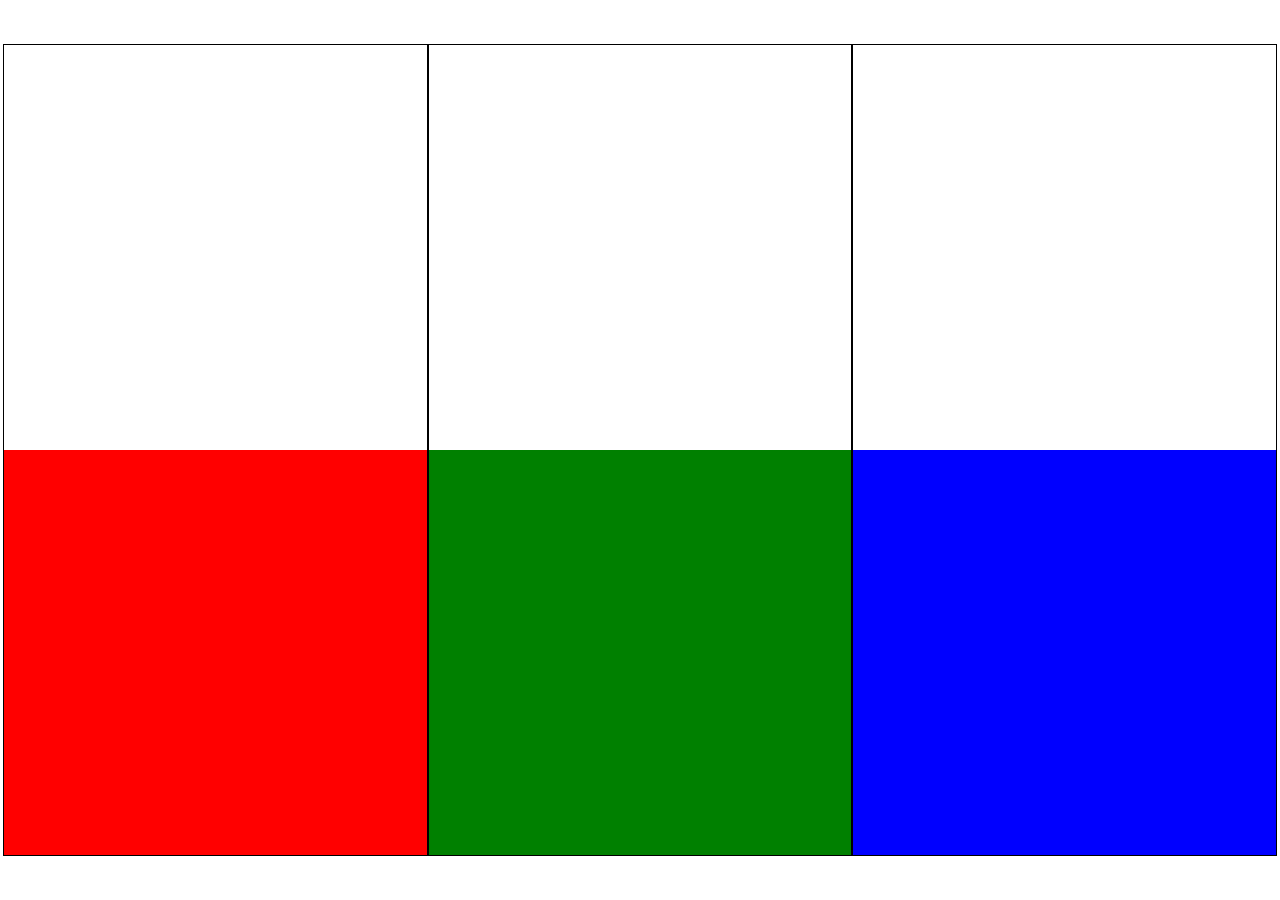
<file: test.html>
<!DOCTYPE html>
<html>
<head>
    <title>Vertical Range Sliders</title>
    <meta name="viewport" content="width=device-width, initial-scale=1.0">
    <style>
        body {
            display: flex;
            justify-content: center;
            align-items: center;
            height: 100vh;
            margin: 0;
        }

        .slider_canvas {
            border: 1px solid #000;
            touch-action: none; /* Prevents default touch behavior, like scrolling */
            width: 33%; /* Each canvas takes up one third of the screen width */
            height: 90vh; /* 90% of the viewport height */
        }
    </style>
</head>
<body>
    <canvas id="slider_canvas_red" class="slider_canvas"></canvas>
    <canvas id="slider_canvas_green" class="slider_canvas"></canvas>
    <canvas id="slider_canvas_blue" class="slider_canvas"></canvas>
    <script>
        document.addEventListener('DOMContentLoaded', function () {
            const canvases = {
                red: document.getElementById('slider_canvas_red'),
                green: document.getElementById('slider_canvas_green'),
                blue: document.getElementById('slider_canvas_blue')
            };
            const colors = ['red', 'green', 'blue'];
            const slider_positions = { red: 0.5, green: 0.5, blue: 0.5 };
            let last_touch_position = {};

            function set_canvas_size() {
                Object.values(canvases).forEach(canvas => {
                    canvas.width = canvas.offsetWidth;
                    canvas.height = canvas.offsetHeight;
                    const color = canvas.id.replace('slider_canvas_', '');
                    draw_slider(canvas, color, slider_positions[color] * canvas.height);
                });
            }

            function draw_slider(canvas, color, height) {
                const ctx = canvas.getContext('2d');
                ctx.clearRect(0, 0, canvas.width, canvas.height);
                ctx.fillStyle = color;
                ctx.fillRect(0, height, canvas.width, canvas.height - height);
            }

            function handle_event(e, eventType) {
                colors.forEach(color => {
                    const canvas = canvases[color];
                    if (eventType === 'start' && e.target === canvas) {
                        canvas.is_dragging = true;
                        last_touch_position[color] = (e.touches ? e.touches[0].clientY : e.clientY);
                    }
                    if (canvas.is_dragging) {
                        const current_touch_position = (e.touches ? e.touches[0].clientY : e.clientY);
                        const delta = last_touch_position[color] - current_touch_position;
                        last_touch_position[color] = current_touch_position;

                        // Adjust the slider position proportionally
                        const new_height = Math.max(0, Math.min(canvas.height, slider_positions[color] * canvas.height - delta));
                        slider_positions[color] = new_height / canvas.height;
                        draw_slider(canvas, color, new_height);
                    }
                });
            }

            window.addEventListener('resize', set_canvas_size);
            set_canvas_size(); // Initial setup

            document.addEventListener('mousedown', e => handle_event(e, 'start'));
            document.addEventListener('mousemove', handle_event);
            document.addEventListener('mouseup', () => colors.forEach(color => canvases[color].is_dragging = false));
            document.addEventListener('touchstart', e => handle_event(e, 'start'), {passive: false});
            document.addEventListener('touchmove', handle_event, {passive: false});
            document.addEventListener('touchend', () => colors.forEach(color => canvases[color].is_dragging = false));
        });
    </script>
</body>
</html>
</file>
